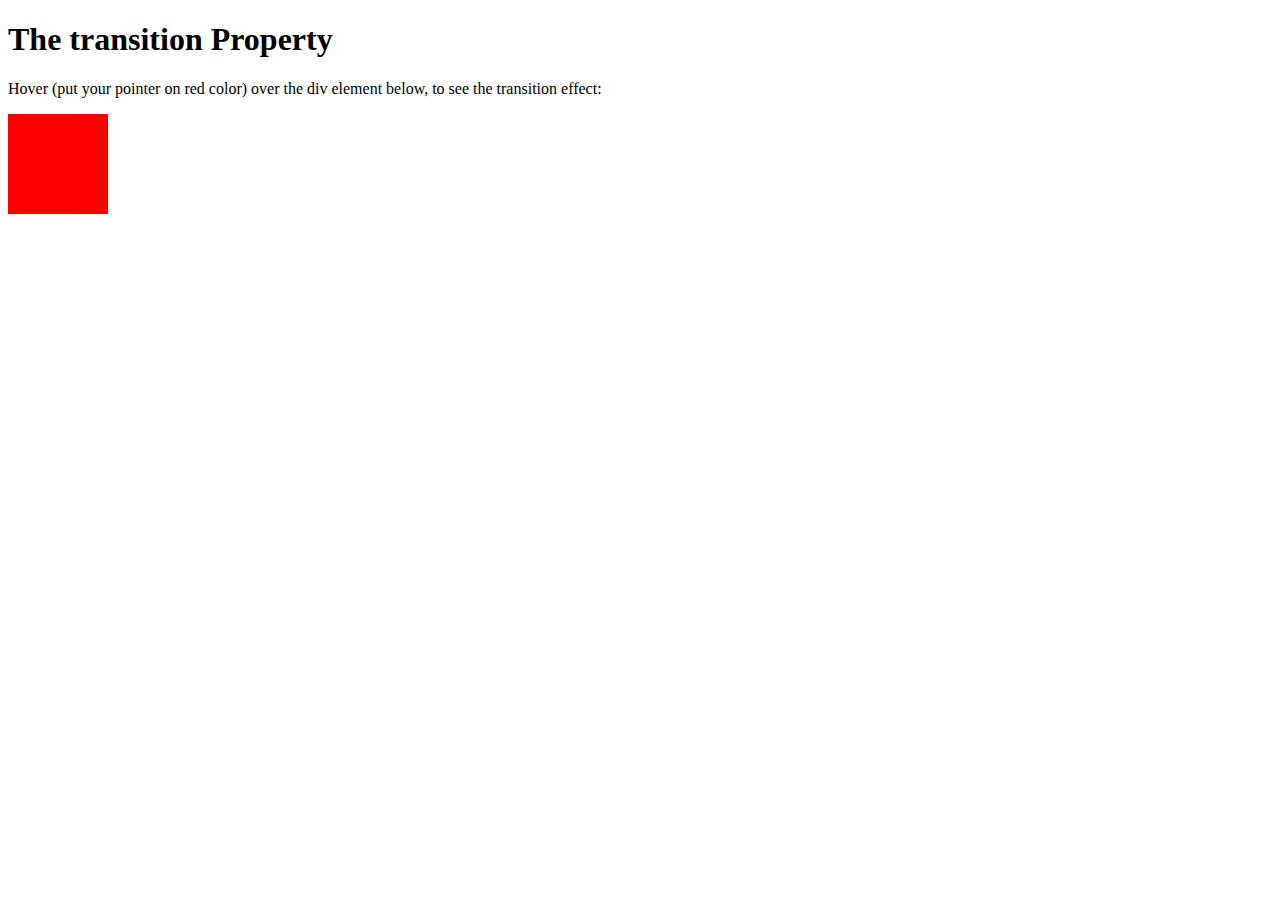
<file: transition_html/index.html>
<!DOCTYPE html>
<html>
<head>
<style> 
div {
  width: 100px;
  height: 100px;
  background: red;
  transition: width 2s;
}

div:hover {
  width: 300px;
}
</style>
</head>
<body>

<h1>The transition Property</h1>

<p>Hover (put your pointer on red color) over the div element below, to see the transition effect:</p>
<div></div>


</body>
</html>
</file>
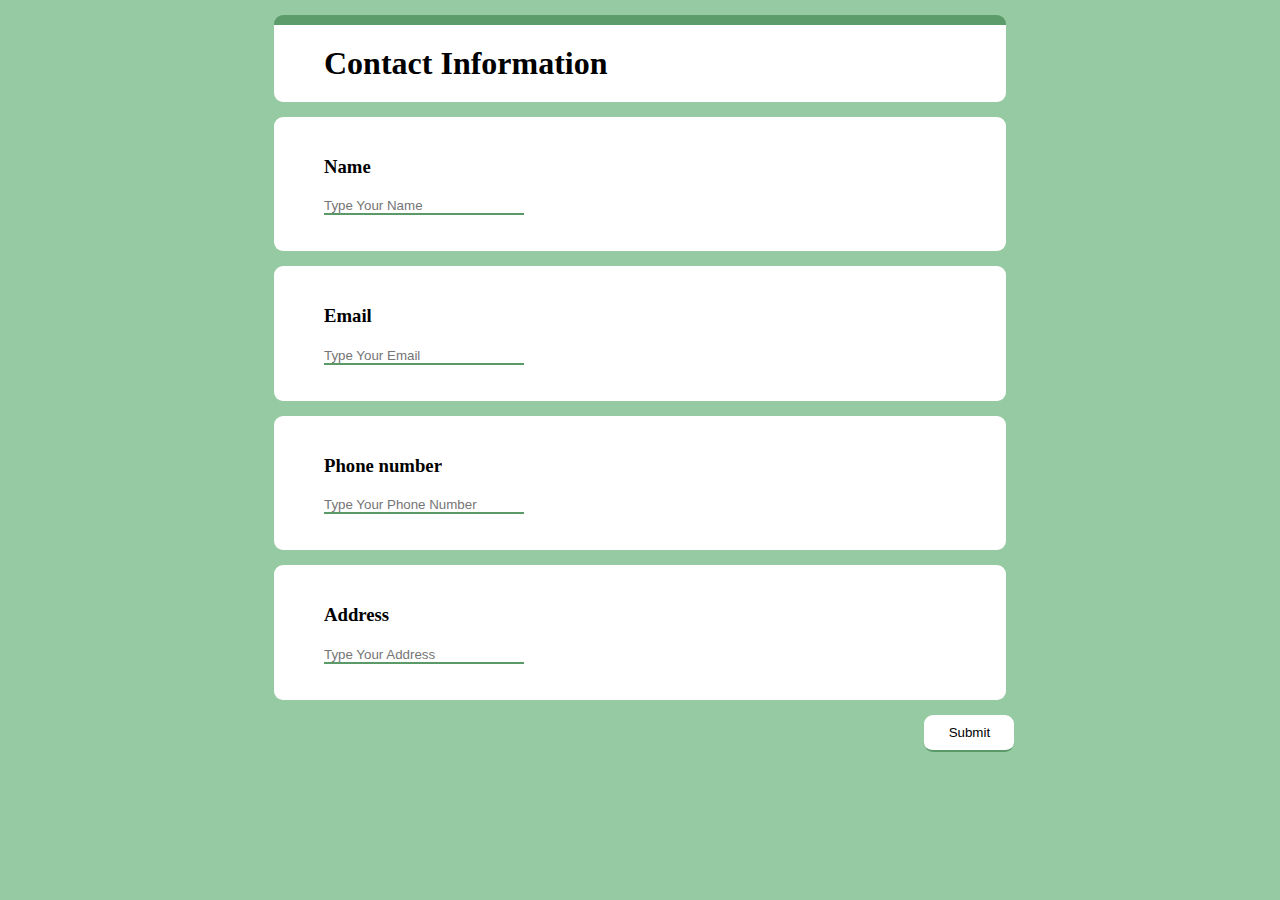
<file: contact/contact.html>
<!DOCTYPE html>
<html>
    <head>
      <title>FORMS</title> 
      <link rel="stylesheet" href="contactform.css">
    </head>
    <body>
      <form method="POST" action="contactform.php">

        <div class ='main'>

        <h1>Contact Information</h1>

        <div class="divs">
        <h3>Name</h3>
        <p><input type="text" maxlength="30" id ="na"  name="name" placeholder="Type Your Name" required>  </p>
        <div id="demo1" style="color: red;"></div>
        </div>

        <div class="divs">
        <h3>Email</h3>
        <p><input type="text" id ="ema" name="email" placeholder="Type Your Email" required>  </p>
        <div id="demo2" style="color: red;"></div>
        </div>

        <div class="divs">
        <h3>Phone number</h3>
        <p><input type="text" id ="phn"  name="phonenumber" placeholder="Type Your Phone Number" required>  </p>
        <div id="demo" style="color: red;"></div>
      </div>
        
        <div class="divs">
        <h3>Address</h3>
        <p><input type="text" id ="add" name="address" placeholder="Type Your Address" required>  </p>
        </div>

        <input type="submit" value='Submit' class ='submit'  onclick="myFunction();myFunction1();myFunction2()">
        </div>
        </form>
        
    </body>
    <script src="contact.js"></script>
    </html>
</file>
<file: contact/contactform.css>
body{
    background-color:#96caa2;
    box-sizing: border-box;
}

h1,
.divs{
    background-color: white;
    width: 50%;
    margin: auto;
}

h1{
    border-top: solid 10px #5c9c6b;
}

h1,
.divs
{
    padding: 20px 50px 20px 50px;
   margin-top: 15px;
   margin-bottom: 15px;
   border-radius: 9px;
}

.submit{
    display: inline-block;
    background-color: white;
    padding: 10px 20px;
    margin-left: 72.5%;
    border-radius: 9px;
    width: 90px;
}

input{
    padding:0px ; 
    border-top: none ;
    border-left: none;
    border-right: none;
    border-bottom: 2px #599a68 solid;
    width: 200px;
}

input:focus{
    outline:none;
}
</file>
